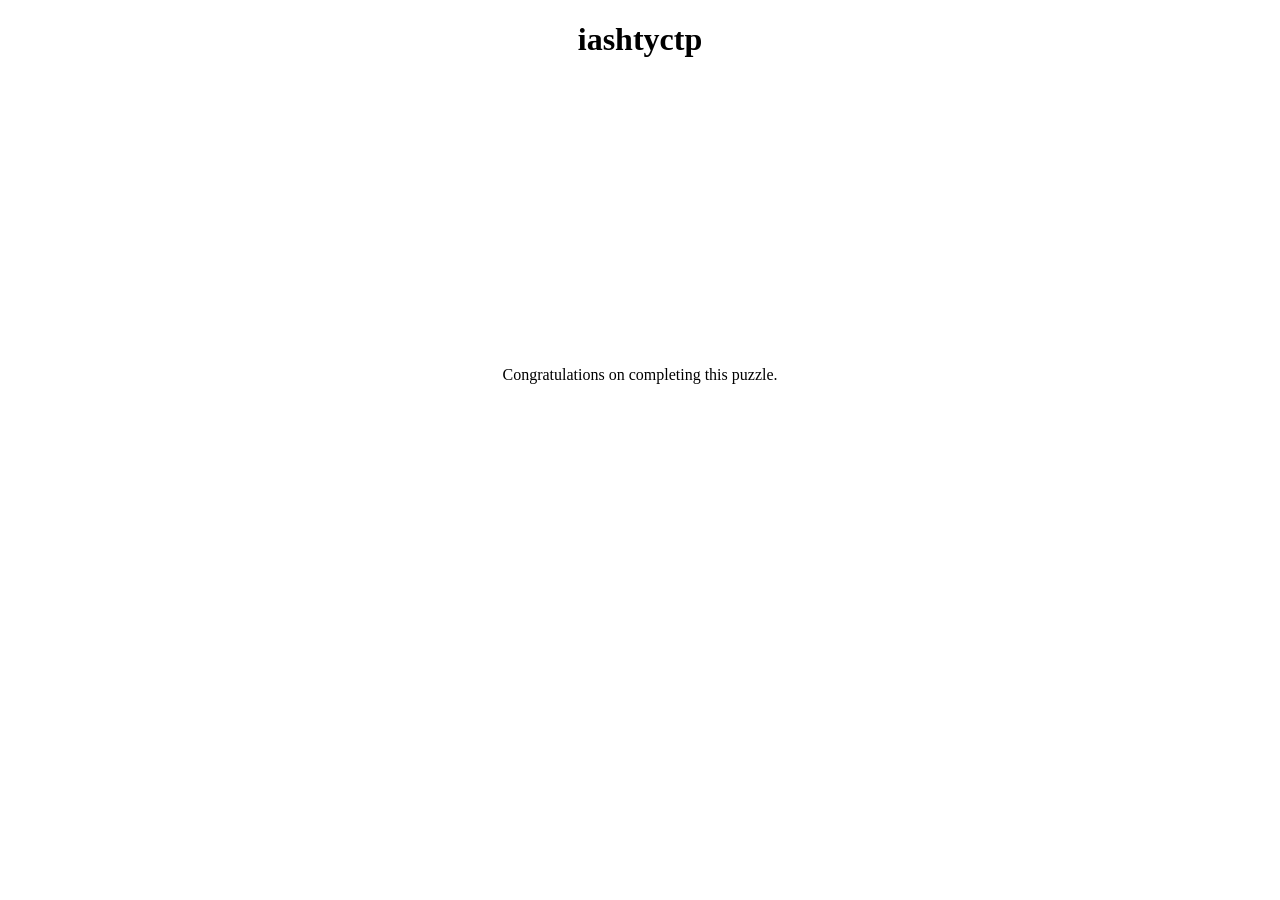
<file: success.html>
<!DOCTYPE html>
<html lang="en">
<head>
    <meta charset="UTF-8">
    <meta name="viewport" content="width=device-width, initial-scale=1.0">
    <title>Success!</title>
</head>
<body>
<center>
    <h1>iashtyctp</h1><br><br><br><br><br><br><br><br><br><br><br><br><br><br><br>
    <p>Congratulations on completing this puzzle.</p>
</center>
</body>
</html>
</file>
